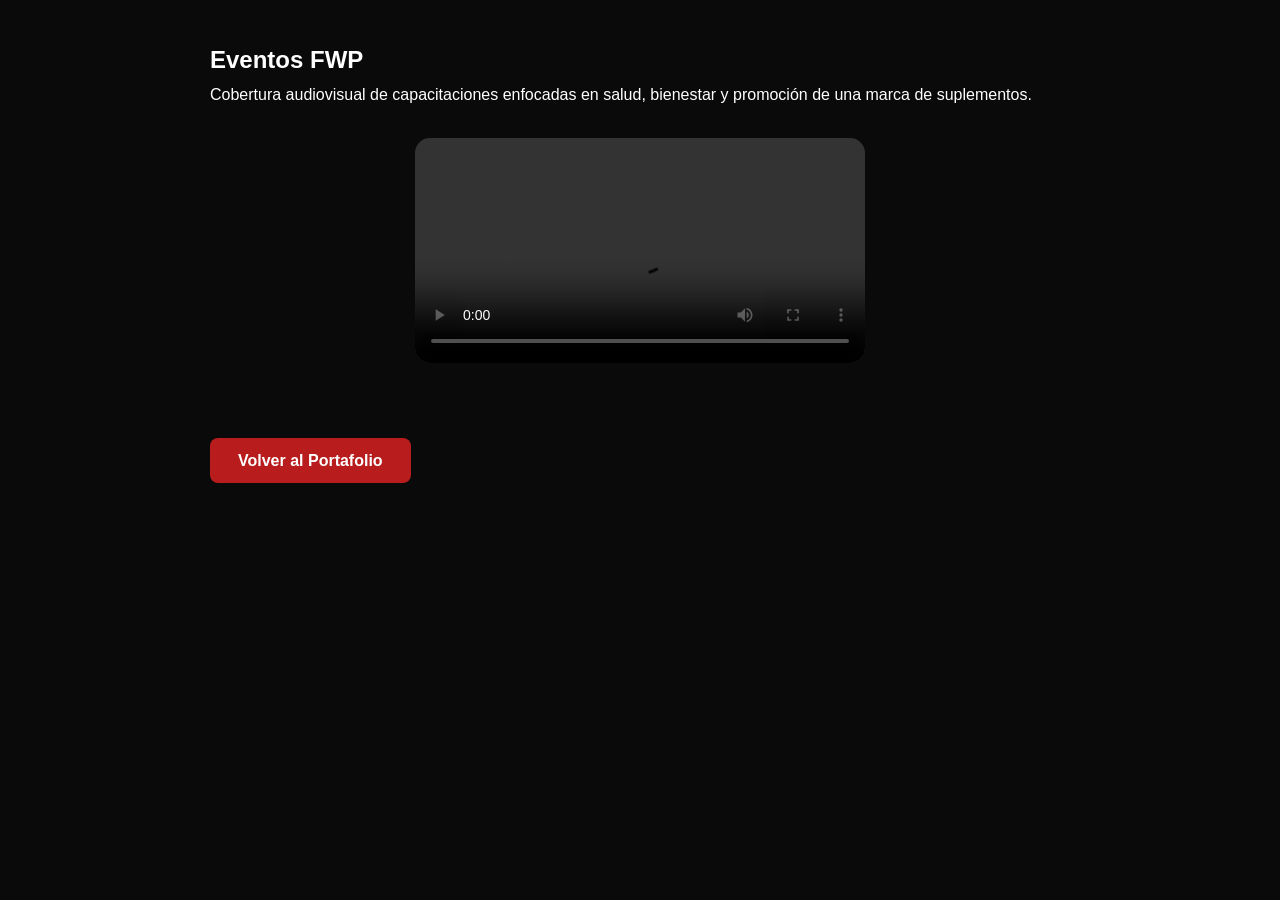
<file: zavaletatovar/eventos-fwp.html>
<!DOCTYPE html>
<html lang="es">
<head>
<meta charset="UTF-8">
<meta name="viewport" content="width=device-width, initial-scale=1.0">
<title>Eventos FWP | Zavaleta Tovar</title>
<link rel="stylesheet" href="style.css">
</head>

<body>

<section class="project-page">

<h1>Eventos FWP</h1>

<p>
Cobertura audiovisual de capacitaciones enfocadas en salud, bienestar y promoción de una marca de suplementos.
</p>

<video controls class="project-video">
<source src="videos/eventos-fwp.mp4" type="video/mp4">
</video>

<br><br>

<a href="javascript:history.back()" class="btn-red">
Volver al Portafolio
</a>

</section>

</body>
</html>
</file>
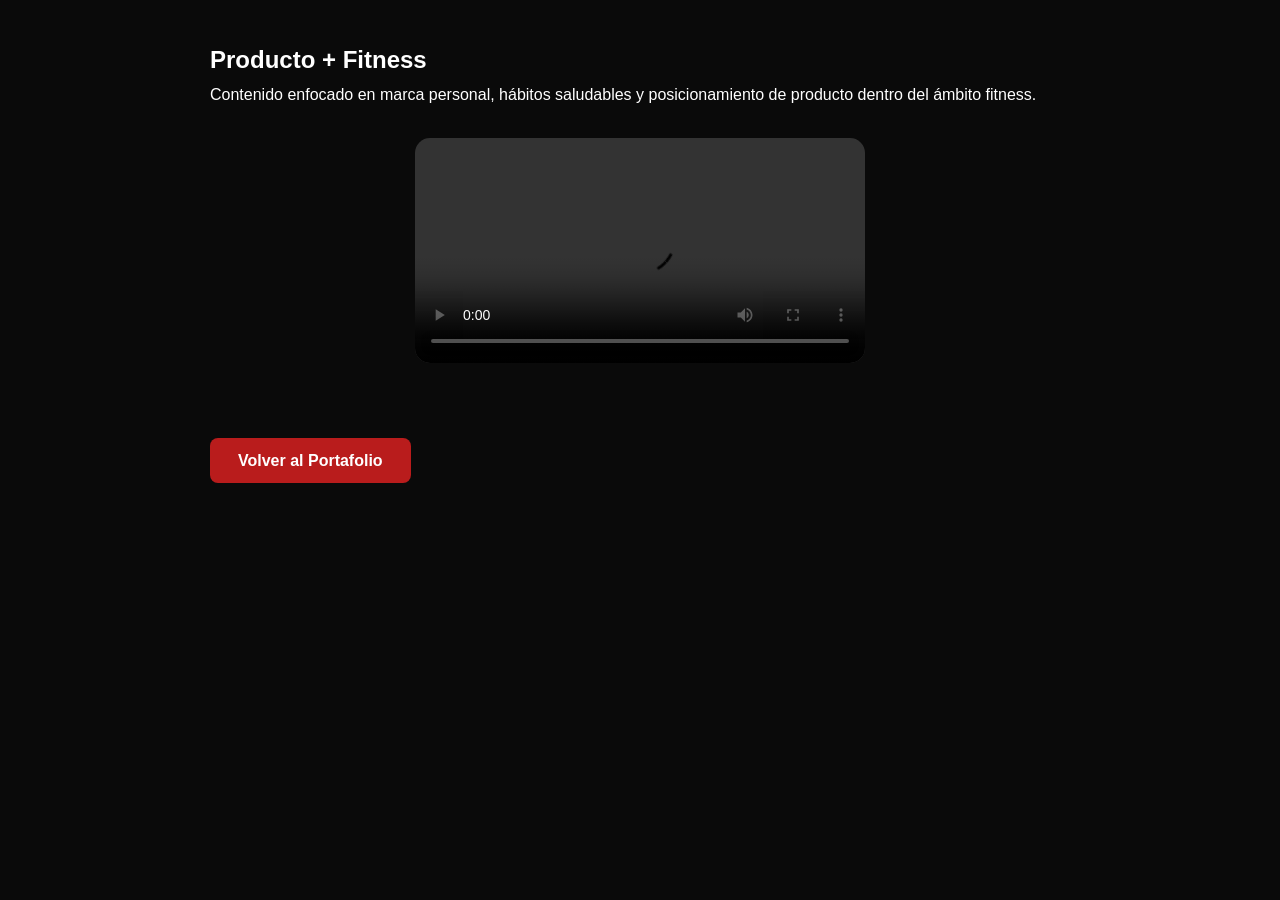
<file: zavaletatovar/producto-fitness.html>
<!DOCTYPE html>
<html lang="es">

<head>

<meta charset="UTF-8">

<meta name="viewport" content="width=device-width, initial-scale=1.0">

<title>Producto + Fitness | Zavaleta Tovar</title>

<link rel="stylesheet" href="style.css">

</head>

<body>

<section class="project-page">

<h1>Producto + Fitness</h1>

<p>
Contenido enfocado en marca personal, hábitos saludables y posicionamiento de producto dentro del ámbito fitness.
</p>

<video controls class="project-video">

<source src="videos/producto-fitness.mp4" type="video/mp4">

</video>

<br><br>

<a href="javascript:history.back()" class="btn-red">
Volver al Portafolio
</a>

</section>

</body>

</html>
</file>
<file: zavaletatovar/style.css>
*{
margin:0;
padding:0;
box-sizing:border-box;
font-family:Arial, sans-serif;
}

body{
background:#0a0a0a;
color:white;
line-height:1.7;
}

.hero{
height:100vh;
display:flex;
justify-content:center;
align-items:center;
text-align:center;
padding:20px;

background:
linear-gradient(
rgba(0,0,0,.75),
rgba(0,0,0,.85)
),
url("images/portada.jpg");

background-size:cover;
background-position:center;
background-repeat:no-repeat;
}

.hero-content h1{
font-size:6rem;
letter-spacing:8px;
margin-bottom:20px;
text-transform:uppercase;
}
letter-spacing:5px;
margin-bottom:20px;
}

.hero-content p{
font-size:1.2rem;
color:#cfcfcf;
margin-bottom:20px;
}

.hero-content h2{
color:#b91c1c;
font-weight:300;
margin-bottom:30px;
}
.hero-content h2::after{
content:"";
display:block;
width:120px;
height:3px;
background:#b91c1c;
margin:20px auto 0;
}
.buttons{
display:flex;
gap:15px;
justify-content:center;
flex-wrap:wrap;
}

.btn-red,
.btn-white{
padding:14px 28px;
text-decoration:none;
border-radius:8px;
font-weight:bold;
transition:.3s;
}

.btn-red{
background:#b91c1c;
color:white;
}

.btn-red:hover{
transform:translateY(-2px);
}

.btn-white{
border:1px solid white;
color:white;
}

section{
padding:80px 10%;
}

h2{
color:#b91c1c;
margin-bottom:20px;
}

.card{
background:linear-gradient(
180deg,
#1a1a1a,
#111111
);

border:1px solid #262626;
padding:30px;
border-radius:14px;
transition:.3s;
cursor:pointer;
min-height:220px;

display:flex;
flex-direction:column;
justify-content:center;
}

.card:hover{
transform:translateY(-8px);
border-color:#b91c1c;
box-shadow:0 10px 30px rgba(185,28,28,.20);
}

.card h3{
font-size:1.3rem;
margin-bottom:12px;
}

.card p{
color:#bfbfbf;
}
margin-bottom:10px;
}

footer{
border-top:1px solid #222;
padding:40px;
text-align:center;
color:#999;
}

@media(max-width:768px){

.hero-content h1{
font-size:3rem;
}

.hero-content p{
font-size:1rem;
}

section{
padding:60px 7%;
}

}
.about{
display:flex;
align-items:center;
gap:60px;
padding:100px 10%;
}

.about-image{
flex:1;
}

.about-image img{
width:100%;
border-radius:15px;
}

.about-text{
flex:1;
}

.about-text p{
margin-bottom:15px;
color:#d1d1d1;
}

@media(max-width:768px){

.about{
flex-direction:column;
}

}
.navbar{
position:fixed;
top:0;
left:0;
width:100%;
padding:20px 8%;
display:flex;
justify-content:space-between;
align-items:center;
background:rgba(0,0,0,.75);
backdrop-filter:blur(10px);
z-index:1000;
}

.logo{
font-weight:bold;
letter-spacing:2px;
}

.navbar ul{
display:flex;
gap:25px;
list-style:none;
}

.navbar a{
text-decoration:none;
color:white;
transition:.3s;
}

.navbar a:hover{
color:#b91c1c;
}

html{
scroll-behavior:smooth;
}

@media(max-width:768px){

.navbar{
flex-direction:column;
gap:10px;
}

.navbar ul{
gap:15px;
}

}
.portfolio-grid{
display:grid;
grid-template-columns:repeat(auto-fit,minmax(280px,1fr));
gap:25px;
margin-top:40px;
}
.section-tag{
display:inline-block;
padding:8px 14px;
border:1px solid #b91c1c;
color:#b91c1c;
margin-bottom:20px;
font-size:.8rem;
letter-spacing:2px;
}
.behind-grid{
display:grid;
grid-template-columns:repeat(auto-fit,minmax(220px,1fr));
gap:20px;
margin-top:35px;
}

.behind-card{
background:#141414;
border:1px solid #262626;
padding:30px;
border-radius:12px;
text-align:center;
font-size:1.1rem;
transition:.3s;
}

.behind-card:hover{
border-color:#b91c1c;
transform:translateY(-5px);
}
.video-container{
margin-top:30px;
}

.video-container video{
width:100%;
max-width:300px;
display:block;
margin:30px auto;
border-radius:15px;
border:1px solid #242424;
}
.video-project{
margin-top:50px;
background:#141414;
padding:25px;
border-radius:15px;
border:1px solid #242424;
}

.video-project h3{
margin-bottom:20px;
}

.video-project video{
width:100%;
max-width:450px;
display:block;
margin:0 auto 15px auto;
border-radius:12px;
}
.portfolio-video{
width:100%;
max-height:300px;
object-fit:cover;
border-radius:10px;
margin-bottom:15px;
}
.project-page{
max-width:900px;
margin:auto;
padding:40px 20px;
}

.project-video{
width:100%;
max-width:450px;
display:block;
margin:30px auto;
border-radius:15px;
}
.project-thumb{
width:100%;
height:250px;
object-fit:cover;
border-radius:12px;
margin-bottom:15px;
}
.javier-grid{
display:grid;
grid-template-columns:repeat(4,1fr);
gap:20px;
margin-top:30px;
}

.javier-grid video{
width:100%;
border-radius:12px;
}

@media(max-width:768px){

.javier-grid{
grid-template-columns:repeat(2,1fr);
}

}
.card{
display:flex;
flex-direction:column;
height:100%;
}

.card p{
flex-grow:1;
}
.hero-subtitle{
font-size:1.1rem;
margin-top:15px;
opacity:0.85;
letter-spacing:1px;
}
@media(max-width:768px){

.hero-content h1{
font-size:2.8rem;
letter-spacing:3px;
}

}
@media(max-width:768px){

.hero-content h1{
font-size:2rem;
letter-spacing:1px;
line-height:1.1;
padding:0 10px;
word-break:normal;
}

}
@media(max-width:480px){

.hero-content h1{
font-size:1.7rem;
letter-spacing:0;
}

}
</file>
